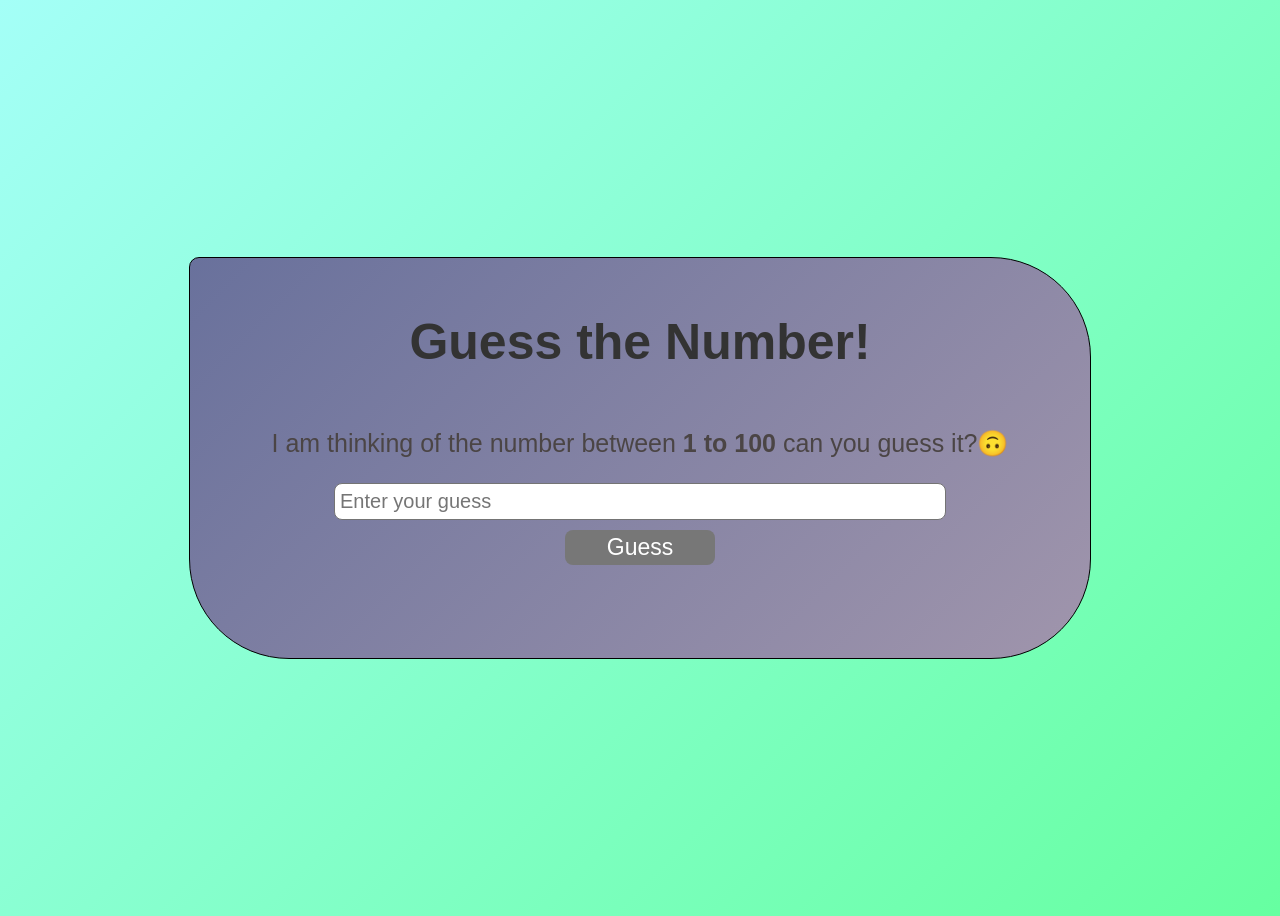
<file: index.html>
<!DOCTYPE html>
<html lang="en">

<head>
    <meta charset="UTF-8">
    <meta name="viewport" content="width=device-width, initial-scale=1.0">
    <title>Guess the Game</title>
    <link rel="stylesheet" href="style.css">
</head>

<body>
    <div class="container">
        <h1>Guess the Number!</h1>
        <p class="Tutorial">I am thinking of the number between <b> 1 to 100 </b> can you guess it?🙃</p>
        <input type="number" id="guessInput" placeholder="Enter your guess">
        <button id="checkGuess">Guess</button>
        <p class="message" id="message"></p>
        <p class="Attempts1" id="Attempts"></p>
    </div>
    <script src="script.js"></script>
</body>

</html>
</file>
<file: style.css>
body{
    display: grid;
    place-items: center;
    height: 100vh;
    background: linear-gradient(135deg, #a4fff7 0%, hsl(143, 100%, 70%) 100%);
}
.container{
    border: 1px solid #ccc;
    width: 900px;
    height: 400px;
    background: linear-gradient(135deg, #69719c 0%, #a095ac 100%);
    border-radius: 10px 100px 100px 100px;
    border: 1px solid black;
    display: flex;
    flex-direction: column;
    align-items: center;
    justify-content: center;
    box-shadow: 10px 100px 20px 20px #0000;
}
.container:hover{
    transform: scale(1.1);
    transition-duration: 2s;
}
h1{
    font-size: 50px;
    color: #333;
    font-family: Arial, sans-serif;
}
.Tutorial{
    font-size: 25px;
    color: #4b4545;
    font-family: Arial, sans-serif;
}
#guessInput{
    width: 600px;
    height: 25px;
    font-size: 20px;
    padding: 5px;
    border-radius: 8px;
    border: 1px solid #747474;
}
#checkGuess{
    margin-top: 10px;
    width: 150px;
    height: 35px;
    font-size: 23px;
    border-radius: 8px;
    border: none;
    background-color: #777777;
    color: white;
    cursor: pointer;
}
#checkGuess:hover{
    background-color: rgb(83, 80, 80);
}
#message{
    margin-top: 20px;
    font-size: 20px;
    color: #333;
    font-family: Arial, sans-serif;
}
@media (max-width: 768px) {
    .container {
        width: 70%;
        height: auto;
        padding: 10px;
    }
    h1 {
        font-size: 30px;
    }
    #guessInput {
        width: 90%;
    }
}
@media (max-width: 425px) {
    .container {
        width: 80%;
        height: auto;
        padding: 0px;
        border-radius: 0px 15px 15px 15px;
    }
    h1 {
        font-size: 20px;
        padding-right: 15px;
    }
    .Tutorial{
    font-size: 15px;
    padding:12px;
}
    #guessInput {
        width: 80%;
    }
#checkGuess{
    width: 100px;
    height: 30px;
    font-size: 18px;
}
}
@media (max-width: 375px) {
    .Tutorial{
    font-size: 15px;
    padding:12px;
}
    #guessInput {
        font-size: 13px;
        height: 18px;
    }
    #checkGuess{
    width: 50px;
    height: 18px;
    font-size: 12px;
}
    #message{
    margin-top: 12px;
    font-size: 14px;    
}
}
@media (max-width: 320px) {
    .Tutorial{
    font-size: 13px;
}
    #guessInput {
        font-size: 12px;
    }
    #checkGuess{
    width: 70px;
    height: 25px;
    font-size: 12px;
}
#message{
    margin-top: 12px;
    font-size: 12px;    
}
}
</file>
